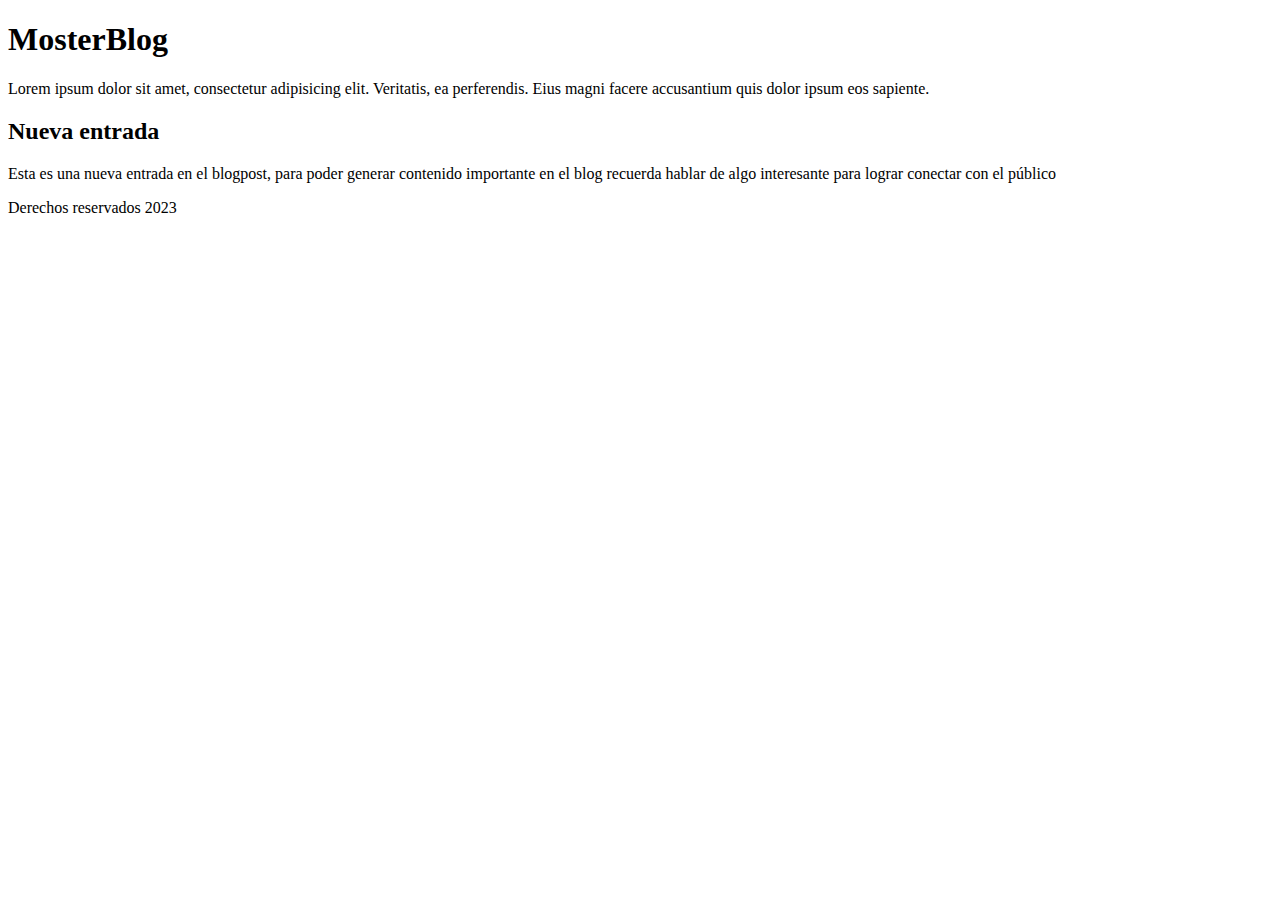
<file: index.html>
<!DOCTYPE html>
<html lang="es">
  <head>
    <meta charset="UTF-8" />
    <meta http-equiv="X-UA-Compatible" content="IE=edge" />
    <meta name="viewport" content="width=device-width, initial-scale=1.0" />
    <link rel="stylesheet" href="css/index.css">
    <title>Blogpost</title>
  </head>

  <body>
    <h1>MosterBlog</h1>
    <p>
      Lorem ipsum dolor sit amet, consectetur adipisicing elit. Veritatis, ea
      perferendis. Eius magni facere accusantium quis dolor ipsum eos sapiente.
    </p>
    <h2>Nueva entrada</h2>
    <p>Esta es una nueva entrada en el blogpost, para poder generar contenido importante en el blog recuerda hablar de algo interesante para lograr conectar con el público</p>
    <footer>Derechos reservados 2023</footer>
  </body>
</html>
</file>
<file: css/index.css>
body {
    color: black;
    font-family: Impact;
    
}
</file>
